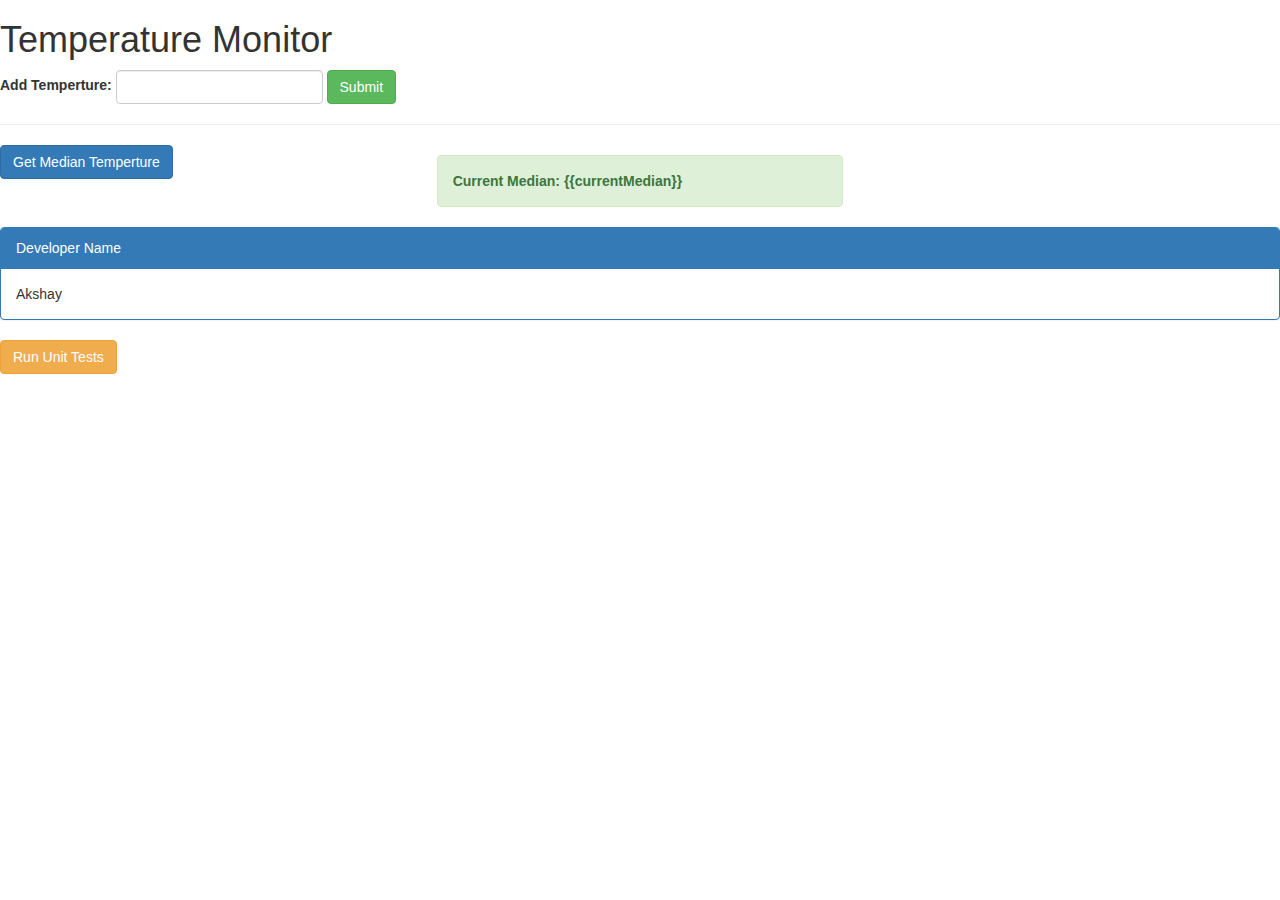
<file: index.html>
<!DOCTYPE html>
<html ng-app="app">

<head>
  <link data-require="bootstrap-css@*" data-semver="3.2.0" rel="stylesheet" href="//maxcdn.bootstrapcdn.com/bootstrap/3.2.0/css/bootstrap.min.css" />
  <link rel="stylesheet" href="style.css" />
</head>

<body ng-controller="ctrl">
  <h1>Temperature Monitor</h1>
  
  <form class="form-inline" role="form">
  <div class="form-group">
    <label for="temperture">Add Temperture:</label>
    <input class="form-control" name="temperture" id="temperture" ng-model="currentTemp">
  </div>
  <button  ng-click="recordTemperature();" class="btn btn-success">Submit</button>
  </form>
  <hr />
  <section>
    <div class="row">
      <div class="col-md-4">
        <button class="btn btn-primary" ng-click="getCurrentMedian();">Get Median Temperture</button>
      </div>   
      <div class="col-md-4 margin-top">
        <div class="alert alert-success">
          <strong>Current Median: {{currentMedian}} </strong> 
        </div>
      </div>
    </div>
    <!-- display current media here-->
  </section>
  
  <div class="panel panel-primary">
    <div class="panel-heading">Developer Name</div>
    <div class="panel-body">Akshay</div>
  </div>
  
  <a class="btn btn-warning" href="jasmine-test-runner.html">Run Unit Tests</a>
  <script data-require="angular.js@*" data-semver="1.3.5" src="https://code.angularjs.org/1.3.5/angular.js"></script>
  <script src="app.js"></script>
  <script src="script.js"></script>
</body>

</html>
</file>
<file: style.css>
/* Styles go here */
.margin-top{
  margin-top : 10px;
}
</file>
